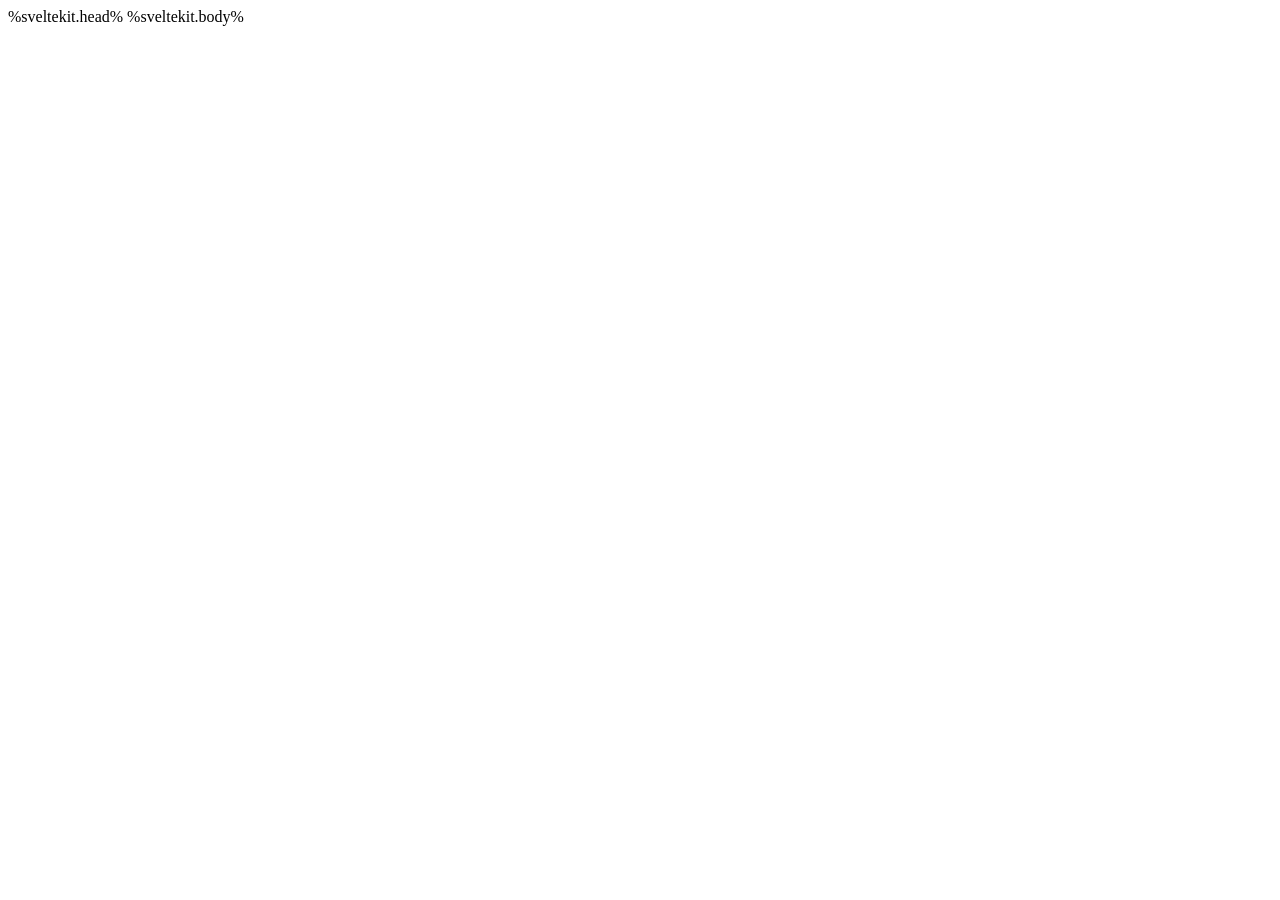
<file: src/app.html>
<!doctype html>
<html lang="en" class="light">

<head>
	<meta charset="utf-8" />
	<meta name="viewport" content="width=device-width, initial-scale=1" />
	%sveltekit.head%
</head>

<body data-sveltekit-preload-data="hover">
	<div style="display: contents">%sveltekit.body%</div>
</body>

</html>
</file>
